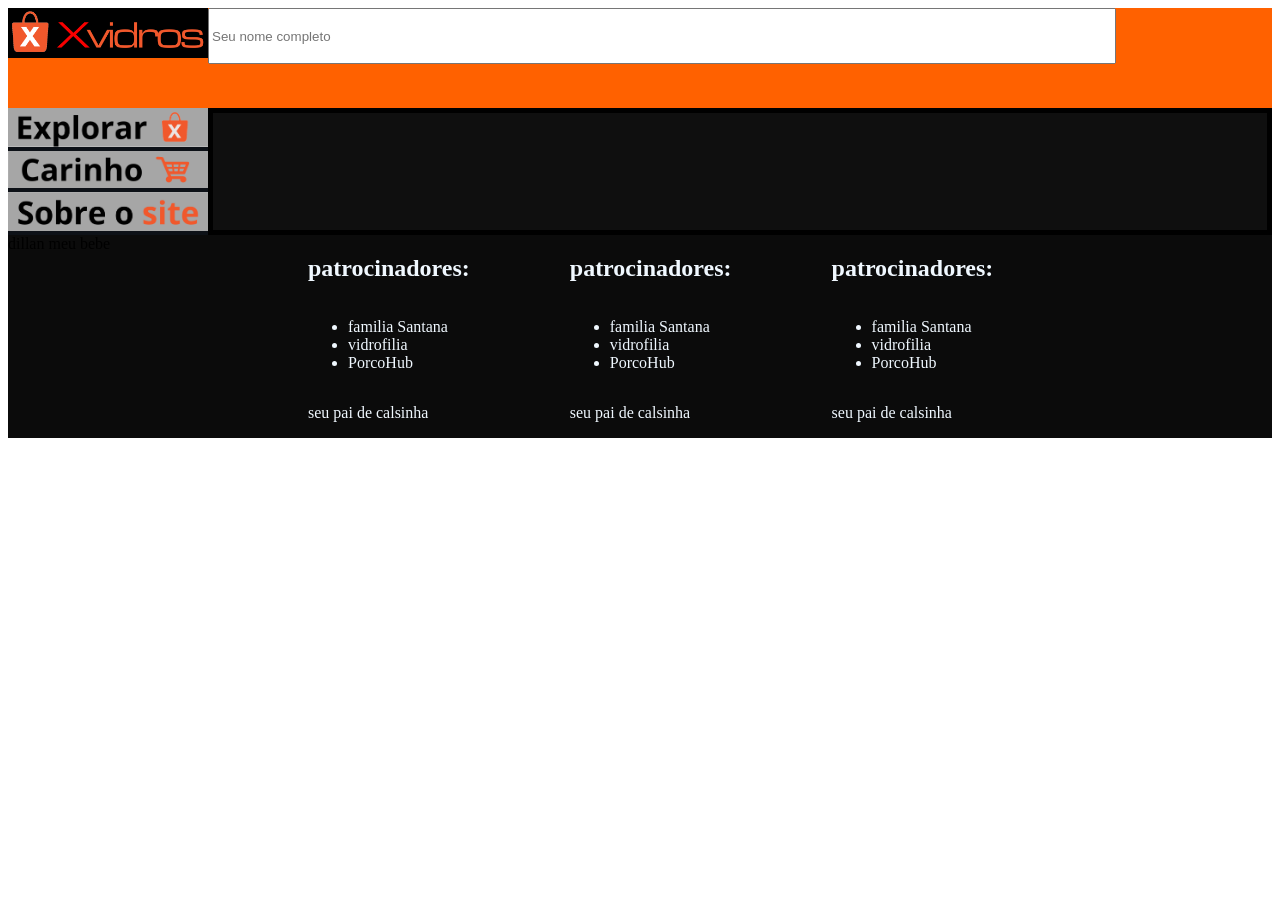
<file: carrinho.html>
<!DOCTYPE html>
<html lang="en">
<head>
    <meta charset="UTF-8">
    <meta name="viewport" content="width=device-width, initial-scale=1.0">
    <title>Xvidros</title>
    <link rel="stylesheet" href="inicial.css">
</head>
<body>
    <header>
        <div class="headiv">
            <img class="logo" src="img/logo.png" alt="">
            <label for="nome"></label>
            <input type="text" placeholder="Seu nome completo"></header>
        </div>
    <aside>
        
            <div>
                <a href="inicial.html"><img class="asidiv" src="img/Explorar.png" alt="" height="100px"></a>
                <a href="carrinho.html"><img class="asidiv" src="img/carrinho.png" alt="" height="100px"></a>
                <a href="sst.html"><img class="asidiv" src="img/sst.png" alt="" height="100px"></a>
            </div>
        
    </aside>
    <main>
        
        
        
        
    </main>
    <footer>
        
        <div class="patrocinadores">
            <div class="bloconegro">
                dillan meu bebe     
            </div>
            <div class="patrocinador">
                <h2>patrocinadores:</h2>
                <ul>
                    <li>familia Santana</li>
                    <li>vidrofilia</li>
                    <li>PorcoHub</li>
                </ul>
                <p>seu pai de calsinha</p>
            </div>
            <div class="patrocinador">
                <h2>patrocinadores:</h2>
                <ul>
                    <li>familia Santana</li>
                    <li>vidrofilia</li>
                    <li>PorcoHub</li>
                </ul>
                <p>seu pai de calsinha</p>
            </div>
            <div class="patrocinador">
                <h2>patrocinadores:</h2>
                <ul>
                    <li>familia Santana</li>
                    <li>vidrofilia</li>
                    <li>PorcoHub</li>
                </ul>
                <p>seu pai de calsinha</p>
            </div>
            
        </div>

    </footer>

</body>


</html>
</file>
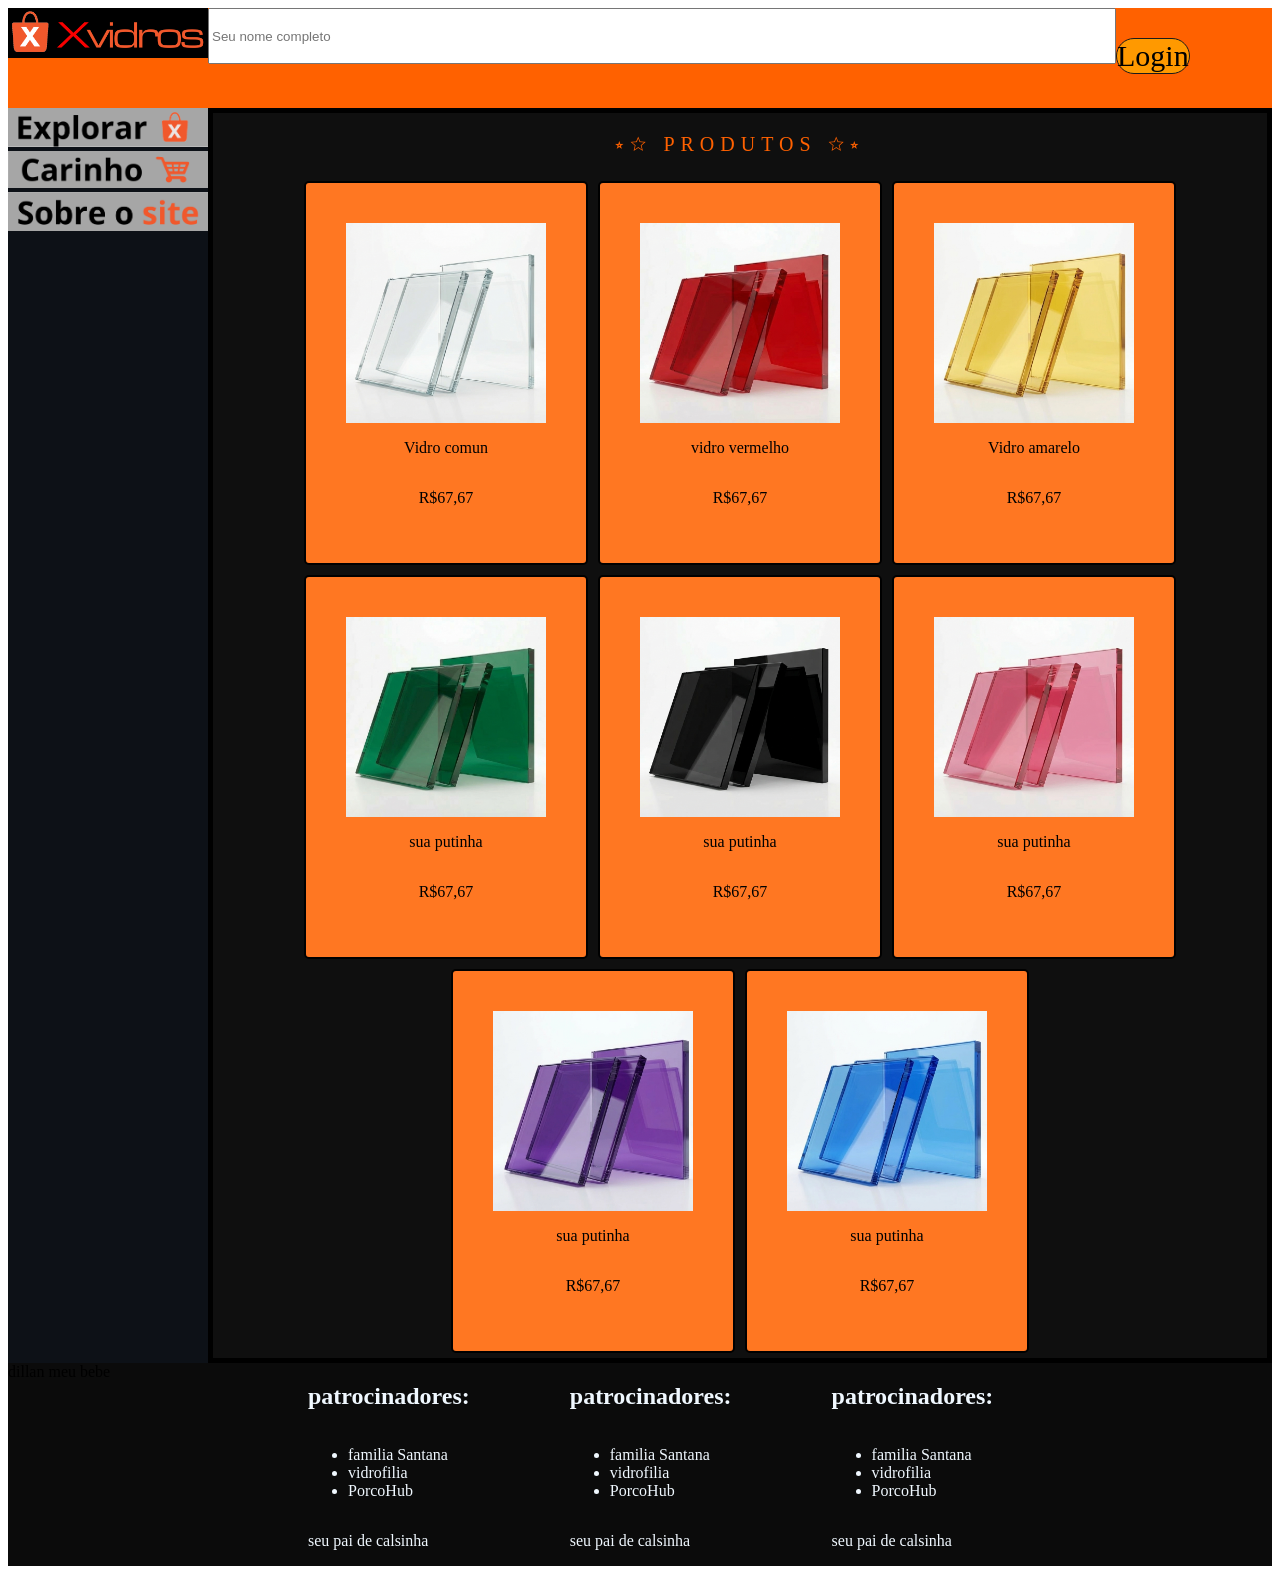
<file: inicial.html>
<!DOCTYPE html>
<html lang="en">
<head>
    <meta charset="UTF-8">
    <meta name="viewport" content="width=device-width, initial-scale=1.0">
    <title>Xvidros</title>
    <link rel="stylesheet" href="inicial.css">
</head>
<body>
    <header>
        <div class="headiv">
            
            <img class="logo" src="img/logo.png" alt="">
            <label for="nome"></label>
            <input type="text" placeholder="Seu nome completo">
            <a href="login.html"><p class="logn">Login</p></a>
        </div>
    </header>     
    <aside>
        
            <div>
                <a href="inicial.html"><img class="asidiv" src="img/Explorar.png" alt="" height="100px"></a>
                <a href="carrinho.html"><img class="asidiv" src="img/carrinho.png" alt="" height="100px"></a>
                <a href="sst.html"><img class="asidiv" src="img/sst.png" alt="" height="100px"></a>
            </div>
        
    </aside>
    <main>
        
            <p class="letras">⭒☆ PRODUTOS ☆⭒</p>
        
        <div class="mae">
            <a class="a" href="produto.html?id=normal">
                <div class="card">
                    <img src="img/branco.png" class="img" alt="">
                    <p class="">Vidro comun</p>
                    <p class="">R$67,67</p>
                </div>
            </a>
 
            <a class="a" href="produto.html?id=vermelho">
                <div class="card">
                    <img src="img/vermelho.png" class="img" alt="">
                    <p class="">vidro vermelho</p>
                    <p class="">R$67,67</p>
                </div>
            </a>
                <div class="card">
                    <img src="img/amarelo.png" class="img" alt="">
                    <p class="">Vidro amarelo</p>
                    <p class="">R$67,67</p>
                </div>
            <a class="a" href="produto.html?id=normal">
                <div class="card">
                    <img src="img/verde.png" class="img" alt="">
                    <p class="">sua putinha</p>
                    <p class="">R$67,67</p>
                </div>
            </a>
                
            <a class="a" href="produto.html?id=normal"></a>
                <div class="card">
                    <img src="img/abner.png" class="img" alt="">
                    <p class="">sua putinha</p>
                    <p class="">R$67,67</p>
                </div>

                <div class="card">
                    <img src="img/rosa.png" class="img" alt="">
                    <p class="">sua putinha</p>
                    <p class="">R$67,67</p>
                </div>

                <div class="card">
                    <img src="img/roxo.png" class="img" alt="">
                    <p class="">sua putinha</p>
                    <p class="">R$67,67</p>
                </div>

                <div class="card">
                    <img src="img/azul.png" class="img" alt="">
                    <p class="">sua putinha</p>
                    <p class="">R$67,67</p>
                </div>
        </div>
    </main>
    <footer>
        
        <div class="patrocinadores">
            <div class="bloconegro">
                dillan meu bebe     
            </div>
            <div class="patrocinador">
                <h2>patrocinadores:</h2>
                <ul>
                    <li>familia Santana</li>
                    <li>vidrofilia</li>
                    <li>PorcoHub</li>
                </ul>
                <p>seu pai de calsinha</p>
            </div>
            <div class="patrocinador">
                <h2>patrocinadores:</h2>
                <ul>
                    <li>familia Santana</li>
                    <li>vidrofilia</li>
                    <li>PorcoHub</li>
                </ul>
                <p>seu pai de calsinha</p>
            </div>
            <div class="patrocinador">
                <h2>patrocinadores:</h2>
                <ul>
                    <li>familia Santana</li>
                    <li>vidrofilia</li>
                    <li>PorcoHub</li>
                </ul>
                <p>seu pai de calsinha</p>
            </div>
            
        </div>

    </footer>

</body>


</html>
</file>
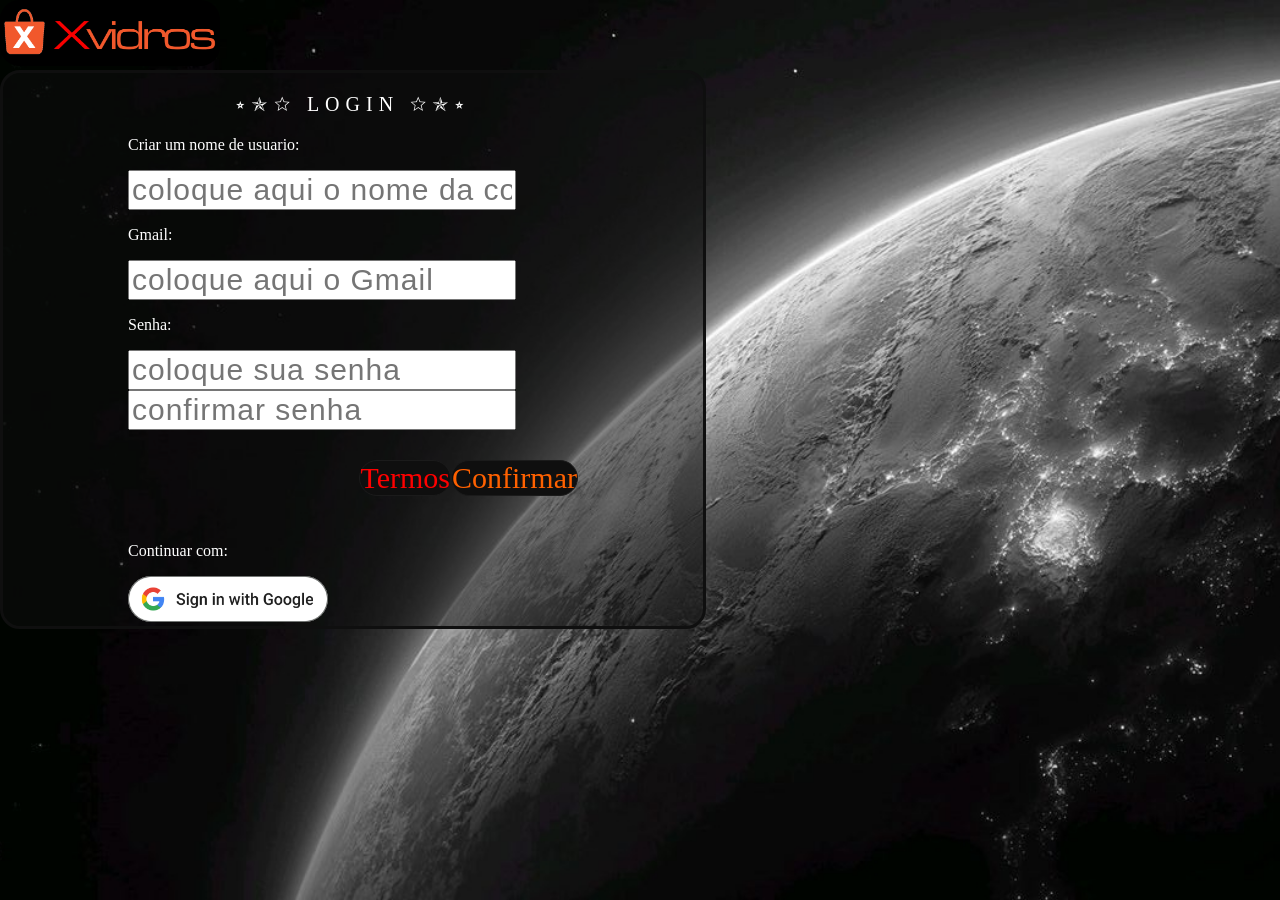
<file: login.html>
<!DOCTYPE html>
<html lang="en">
<head>
    <meta charset="UTF-8">
    <meta name="viewport" content="width=device-width, initial-scale=1.0">
    <title>Document</title>
    <link rel="stylesheet" href="login.css">
</head>
<body>
    <a href="inicial.html"><img class="logo" src="img/logo.png" alt=""></a>
    <div class="login">
        
        <div class="login2">
            <p class="letras">⭒✯☆ LOGIN ☆✯⭒</p>
            <p>Criar um nome de usuario:</p>
            <label for="Nome_aluno"></label>
            <input class="label" type="text" name="nome_usuario" id="nome_usuario" placeholder="coloque aqui o nome da conta">
            <br>
            <p>Gmail:</p>
            <label for="Nome_aluno"></label>
            <input class="label" type="text" name="nome_usuario" id="gmail" placeholder="coloque aqui o Gmail ">
            <br>
            <p>Senha:</p>
            <label for="senha"></label>
            <input class="label" type="password" name="nome_usuario" id="gmail" placeholder="coloque sua senha ">
            <input class="label" type="password" name="nome_usuario" id="gmail" placeholder="confirmar senha">
            <br>
            <div class="continuar">
                <a href=""><p class="btt">Termos</p></a>
                <a href=""><p class="btc">Confirmar</p></a>
            </div>
            <p>Continuar com: </p>
            <a href="https://www.youtube.com/watch?v=m_307Qn7Hb8"><img class="google" src="img/google.png" alt=""></a>

        </div>
    </div>
</body>
</html>
</file>
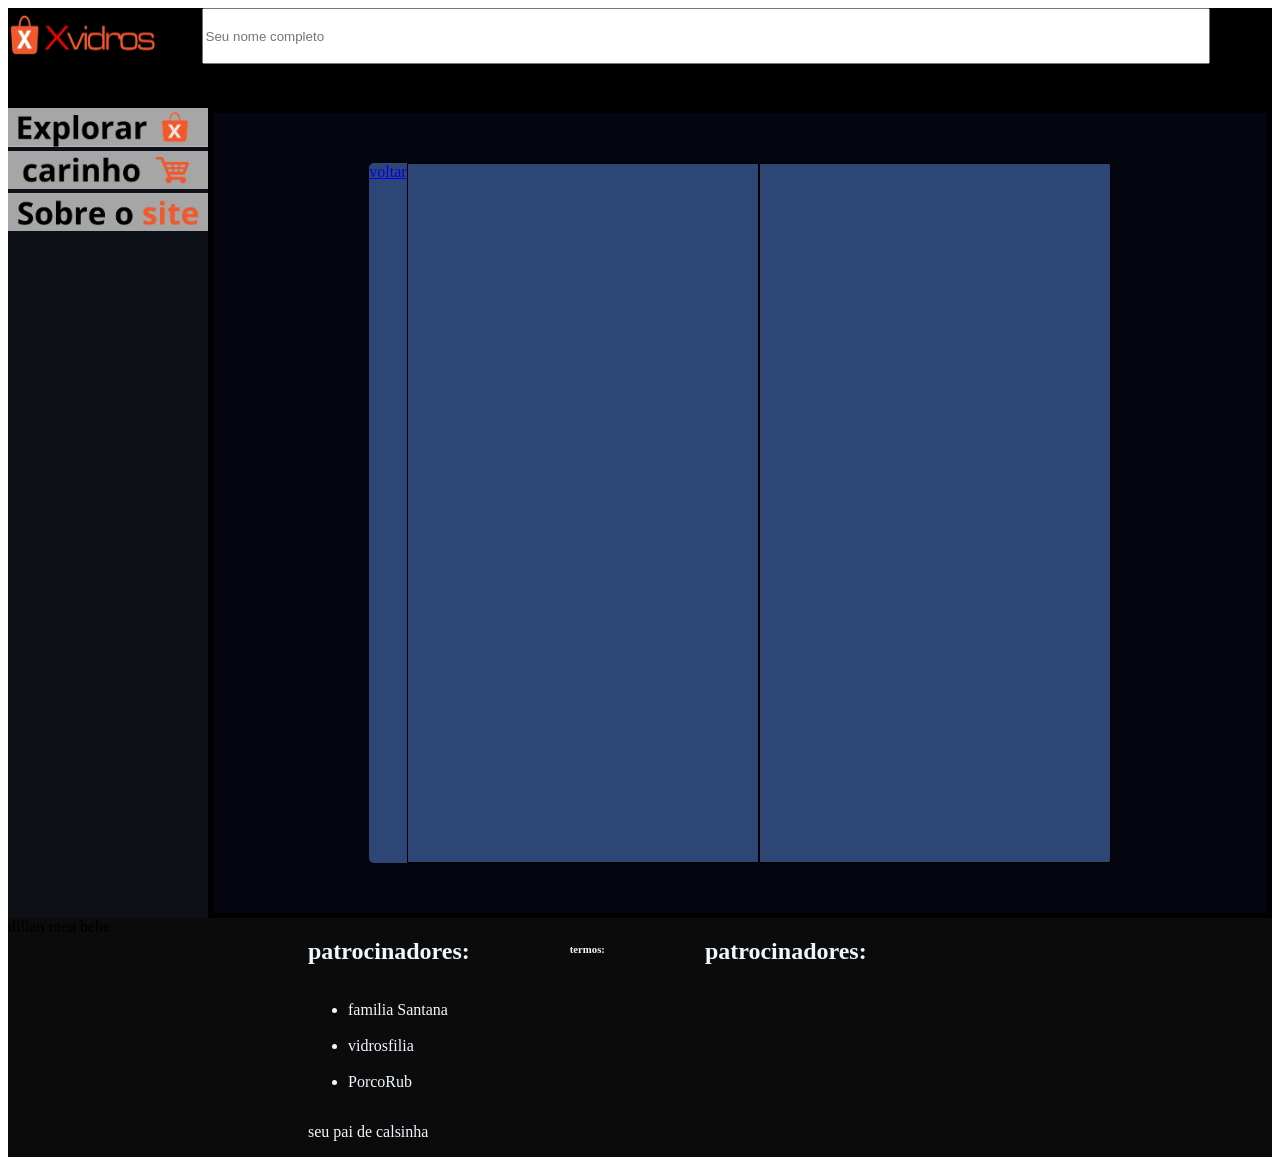
<file: produto.html>
<!DOCTYPE html>
<html lang="pt-br">
<head>
    <meta charset="UTF-8">
    <meta name="viewport" content="width=device-width, initial-scale=1.0">
    <title>cachorro</title>
    <link rel="stylesheet" href="produto.css">
</head>
<body>
    <header>
        <div class="headiv">
            <img class="logo" src="img/logo.png" alt="">
            <label for="nome">Nome:</label>
            <input type="text" placeholder="Seu nome completo"></header>
        </div>
    <aside>
        
            <div>
            <a href="inicial.html"><img class="asidiv" src="img/Explorar.png" alt="" height="100px"></a>
            <a href="inicial.html"><img class="asidiv" src="img/carrinho.jpg" alt="" height="100px"></a>
            <a href="sst.html"><img class="asidiv" src="img/sst.png" alt="" height="100px"></a>
            </div>
        
    </aside>
    <main>
        <div class="anuncio">
            
             <div class="produto">
                <a href="inicial.html">voltar</a>
                <div class="foto"></div>
                <div class="infor"></div>
            </div>
        </div>
    </main>
    <footer>
        
        <div class="patrocinadores">
            <div class="bloconegro">
                dillan meu bebe     
            </div>
            <div class="patrocinador">
                <h2>patrocinadores:</h2>
                <ul>
                    <li>familia Santana</li>
                    <br>
                    <li>vidrosfilia</li>
                    <br>
                    <li>PorcoRub</li>

                </ul>
                <p>seu pai de calsinha</p>
            </div>
            <div class="patrocinador">
                <h6>termos:</h6>
                

            </div>
            <div class="patrocinador">
                <h2>patrocinadores:</h2>
            </div>
        </div>

    </footer>

</body>


</html>
</file>
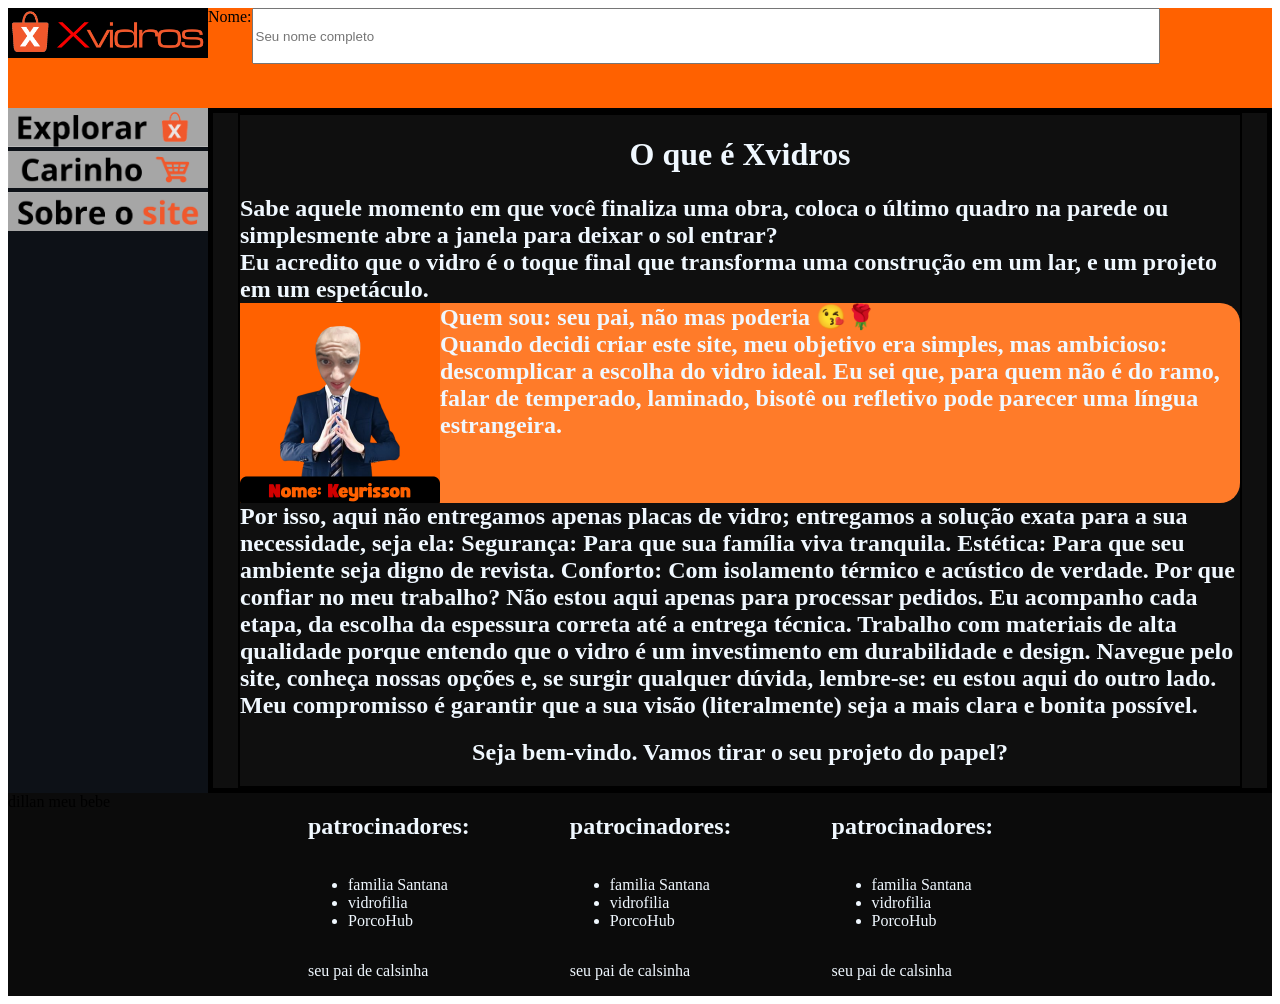
<file: sst.html>
<!DOCTYPE html>
<html lang="en">
<head>
    <meta charset="UTF-8">
    <meta name="viewport" content="width=device-width, initial-scale=1.0">
    <title>cachorro</title>
    <link rel="stylesheet" href="inicial.css">
</head>
<body>
    <header>
        <div class="headiv">
            <img class="logo" src="img/logo.png" alt="">
            <label for="nome">Nome:</label>
            <input type="text" placeholder="Seu nome completo"></header>
        </div>
    <aside>
        
            <div>
            <a href="inicial.html"><img class="asidiv" src="img/Explorar.png" alt="" height="100px"></a>
            <a href="inicial.html"><img class="asidiv" src="img/carrinho.png" alt="" height="100px"></a>
            <a href="sst.html"><img class="asidiv" src="img/sst.png" alt="" height="100px"></a>
            </div>
        
    </aside>
    <main>
        
            
           
            <div class="sst2">
                <div class="sst">
                    <h1 class="tsst">O que é Xvidros</h1>
                    <h2>
                        Sabe aquele momento em que você finaliza uma obra, coloca o último quadro na parede ou simplesmente abre a janela para deixar o sol entrar? <br>
                        Eu acredito que o vidro é o toque final que transforma uma construção em um lar, e um projeto em um espetáculo.
                    <div class="quero_dormir_pq_ja_e_quatro_horas_da_manha">
                       <img src="img/foto de perfil.png" alt="">
                        Quem sou: seu pai, não mas poderia 😘🌹 <br>
                        Quando decidi criar este site, meu objetivo era simples, mas ambicioso: descomplicar a escolha do vidro ideal. Eu sei que, para quem não é do ramo, falar de temperado, laminado, bisotê ou refletivo pode parecer uma língua estrangeira.
                    </div>   
                    Por isso, aqui não entregamos apenas placas de vidro; entregamos a solução exata para a sua necessidade, seja ela:
                    Segurança: Para que sua família viva tranquila.
                    Estética: Para que seu ambiente seja digno de revista.
                    Conforto: Com isolamento térmico e acústico de verdade.
                    Por que confiar no meu trabalho?
                    Não estou aqui apenas para processar pedidos. Eu acompanho cada etapa, da escolha da espessura correta até a entrega técnica. Trabalho com materiais de alta qualidade porque entendo que o vidro é um investimento em durabilidade e design.
                    Navegue pelo site, conheça nossas opções e, se surgir qualquer dúvida, lembre-se: eu estou aqui do outro lado. Meu compromisso é garantir que a sua visão (literalmente) seja a mais clara e bonita possível.
                    </h2>
                    <h2 class="tsst">Seja bem-vindo. Vamos tirar o seu projeto do papel?</h2>
                
                </div>
                
            </div>
    </main>
    <footer>

        <div class="patrocinadores">
            <div class="bloconegro">
                dillan meu bebe     
            </div>
            <div class="patrocinador">
                <h2>patrocinadores:</h2>
                <ul>
                    <li>familia Santana</li>
                    <li>vidrofilia</li>
                    <li>PorcoHub</li>
                </ul>
                <p>seu pai de calsinha</p>
            </div>
            <div class="patrocinador">
                <h2>patrocinadores:</h2>
                <ul>
                    <li>familia Santana</li>
                    <li>vidrofilia</li>
                    <li>PorcoHub</li>
                </ul>
                <p>seu pai de calsinha</p>
            </div>
            <div class="patrocinador">
                <h2>patrocinadores:</h2>
                <ul>
                    <li>familia Santana</li>
                    <li>vidrofilia</li>
                    <li>PorcoHub</li>
                </ul>
                <p>seu pai de calsinha</p>
            </div>
            
        </div>

    </footer>

</body>


</html>
</file>
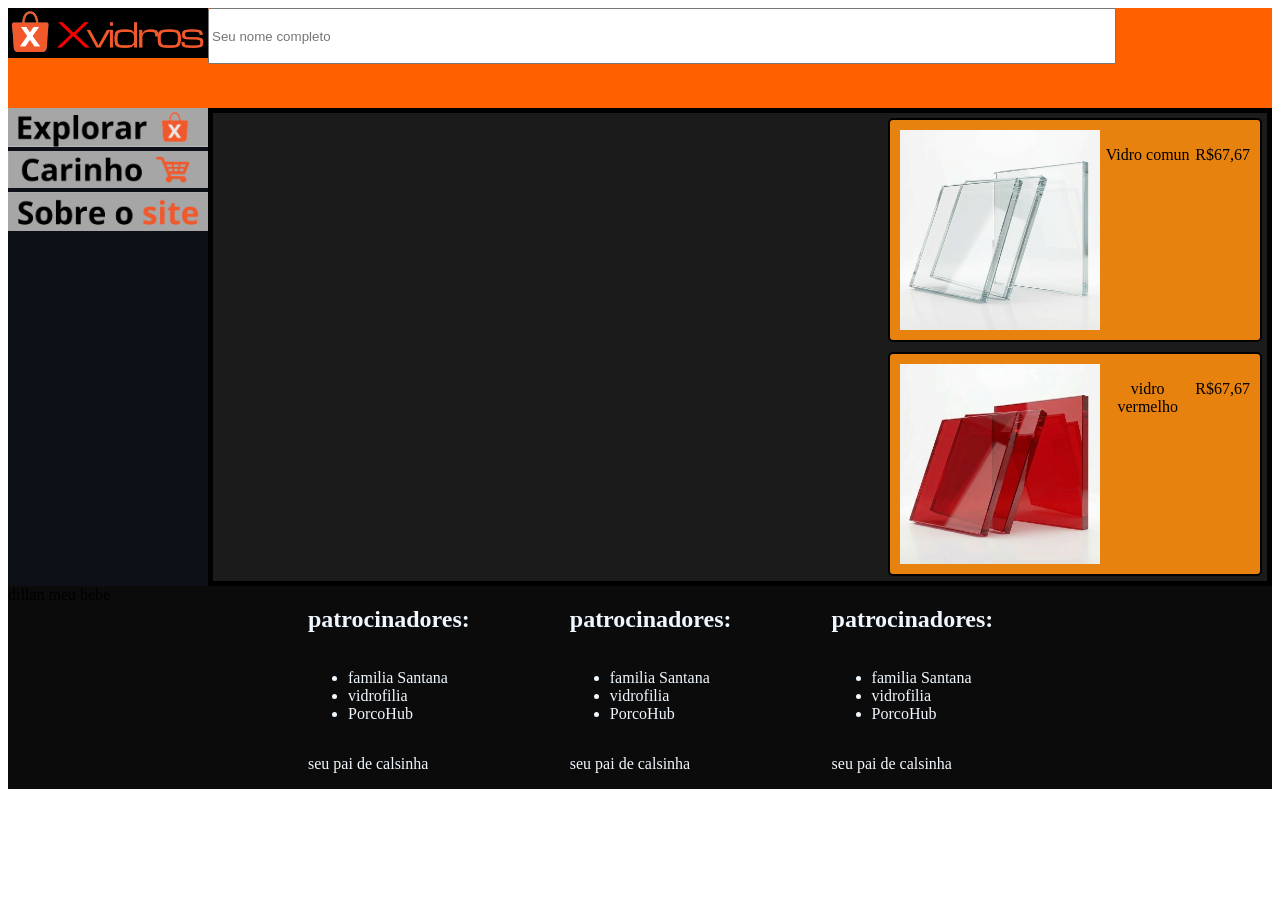
<file: loja_do_keykey-main/carrinho.html>
<!DOCTYPE html>
<html lang="en">
<head>
    <meta charset="UTF-8">
    <meta name="viewport" content="width=device-width, initial-scale=1.0">
    <title>Xvidros</title>
    <link rel="stylesheet" href="carrinho.css">
</head>
<body>
    <header>
        <div class="headiv">
            <img class="logo" src="img/logo.png" alt="">
            <label for="nome"></label>
            <input type="text" placeholder="Seu nome completo"></header>
        </div>
    <aside>
        
            <div>
                <a href="inicial.html"><img class="asidiv" src="img/Explorar.png" alt="" height="100px"></a>
                <a href="carrinho.html"><img class="asidiv" src="img/carrinho.png" alt="" height="100px"></a>
                <a href="sst.html"><img class="asidiv" src="img/sst.png" alt="" height="100px"></a>
            </div>
        
    </aside>
    <main>
        
        <div class="pai">
          <div class="mae">
            <a class="a" href="produto.html?id=normal">
                <div class="card">
                    <img src="img/branco.png" class="img" alt="">
                    <p class="">Vidro comun</p>
                    <p class="">R$67,67</p>
                </div>
            </a>
 
            <a class="a" href="produto.html?id=vermelho">
                <div class="card">
                    <img src="img/vermelho.png" class="img" alt="">
                    <p class="">vidro vermelho</p>
                    <p class="">R$67,67</p>
                </div>
            </a>
        </div>
        
        
        </div>
    </main>
    <footer>
        
        <div class="patrocinadores">
            <div class="bloconegro">
                dillan meu bebe     
            </div>
            <div class="patrocinador">
                <h2>patrocinadores:</h2>
                <ul>
                    <li>familia Santana</li>
                    <li>vidrofilia</li>
                    <li>PorcoHub</li>
                </ul>
                <p>seu pai de calsinha</p>
            </div>
            <div class="patrocinador">
                <h2>patrocinadores:</h2>
                <ul>
                    <li>familia Santana</li>
                    <li>vidrofilia</li>
                    <li>PorcoHub</li>
                </ul>
                <p>seu pai de calsinha</p>
            </div>
            <div class="patrocinador">
                <h2>patrocinadores:</h2>
                <ul>
                    <li>familia Santana</li>
                    <li>vidrofilia</li>
                    <li>PorcoHub</li>
                </ul>
                <p>seu pai de calsinha</p>
            </div>
            
        </div>

    </footer>

</body>


</html>
</file>
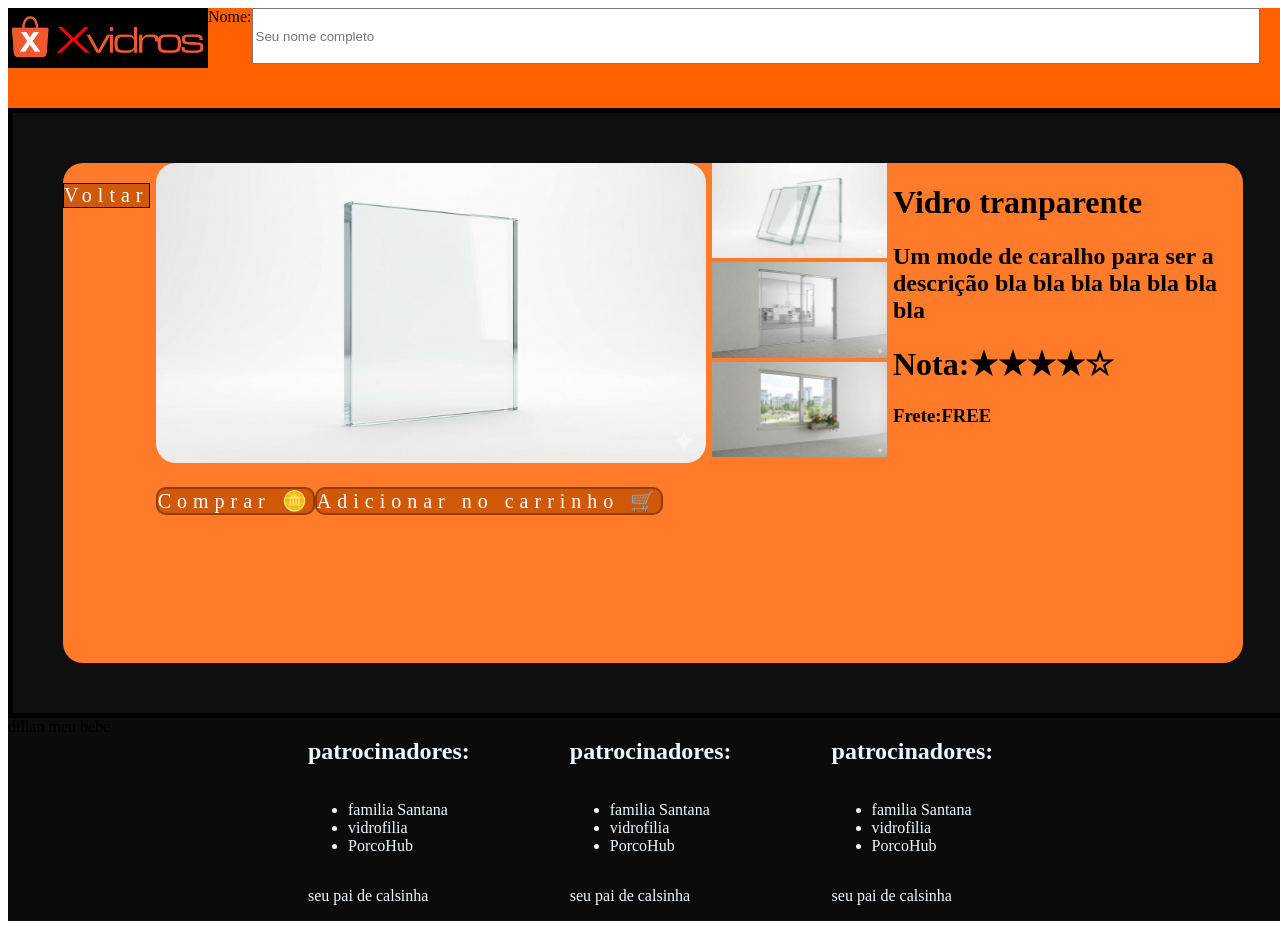
<file: loja_do_keykey-main/produto.html>
<!DOCTYPE html>
<html lang="pt-br">
<head>
    <meta charset="UTF-8">
    <meta name="viewport" content="width=device-width, initial-scale=1.0">
    <title>cachorro</title>
    <link rel="stylesheet" href="produto.css">
</head>
<body>
    <header>
        <div class="headiv">
            <img class="logo" src="img/logo.png" alt="">
            <label for="nome">Nome:</label>
            <input type="text" placeholder="Seu nome completo"></header>
        </div>
    
    <main>
        <div class="anuncio">
            
             <div class="produto">
                <a href="inicial.html" ><p class="voltar">Voltar</p></a>

                <div class="foto">
                    <img class="img_foto" src="img/vidro.png" alt="">
                    <div class="btcc">
                        <p class="btc">Comprar 🪙</p>
                        <p class="btc">Adicionar no carrinho 🛒</p>
                    </div>
                </div>

                <div class="fotos">
                    <img class="img_fotos" src="img//branco.png" alt="">
                    <img class="img_fotos" src="img/porta.png" alt="">
                    <img class="img_fotos" src="img/janela.png" alt="">
                </div>

                <div class="infor">
                    <h1>Vidro tranparente</h1>
                    <h2>Um mode de caralho para ser a descrição bla bla bla bla bla bla bla </h2>
                    <h1>Nota:★★★★☆</h1>
                    <h3>Frete:FREE</h3>
                </div>
            </div>

        </div>
    </main>
    <footer>
        
        <div class="patrocinadores">
            <div class="bloconegro">
                dillan meu bebe     
            </div>
            <div class="patrocinador">
                <h2>patrocinadores:</h2>
                <ul>
                    <li>familia Santana</li>
                    <li>vidrofilia</li>
                    <li>PorcoHub</li>
                </ul>
                <p>seu pai de calsinha</p>
            </div>
            <div class="patrocinador">
                <h2>patrocinadores:</h2>
                <ul>
                    <li>familia Santana</li>
                    <li>vidrofilia</li>
                    <li>PorcoHub</li>
                </ul>
                <p>seu pai de calsinha</p>
            </div>
            <div class="patrocinador">
                <h2>patrocinadores:</h2>
                <ul>
                    <li>familia Santana</li>
                    <li>vidrofilia</li>
                    <li>PorcoHub</li>
                </ul>
                <p>seu pai de calsinha</p>
            </div>
            
        </div>

    </footer>

</body>


</html>
</file>
<file: inicial.css>
/*body*/
body{
    display: grid;
    grid-template-areas:
    "cabeca cabeca"
    "braco corpo"
    "peh peh";
    grid-template-rows: 100px auto auto;
    grid-template-columns: 200px auto;
}
@media only screen and (max-width: 850px){
    body{
    display: grid;
    grid-template-areas:
        "cabeca"
        "braco"
        "corpo"
        "peh";
    grid-template-rows: 100px 50px auto 100px;
    grid-template-columns: auto;
 }
}
@media only screen and (max-width: 450px){
    body{
    display: grid;
    grid-template-areas:
        "cabeca"
        "corpo"
        "peh";
    grid-template-rows: 100px auto auto;
    grid-template-columns: auto;
    }
    aside{
        display: none;
    }
    
}
/*header*/
header{
    background-color: #ff6100;
    grid-area: cabeca;
}
.headiv{
    display: flex;

}

input {
    width: 900px;      
    height: 50px;
}

.logo{
    width: 200px;
    height: 50px ;
}
.logn{
    color: #000000; 
    background-color: #ff9900;
    border: #1b1b1b 1px solid;
    border-radius: 20px;
    font-size: 30px;

}
/*aside*/
aside{
    background-color:#0d1117;
    grid-area: braco;   
}
.asidiv{
    width: 200px;
    height: auto;
}
/*main*/
main{
    background-color: #0F0F0F;
    grid-area: corpo;
    border: rgb(0, 0, 0) 5px solid;
}
.letras{
    font-size: 20px;
    letter-spacing: 6px;
    text-align: center; 
    color: #ff6100;
}
a{
    color: inherit; 
    text-decoration: none;
}
img{
    height: 200px;
    width: 200;
    object-fit: cover;
}
.mae{
    display: flex;
    flex-wrap: wrap;
    justify-content: center;
}
.card{
    display: flex;
    flex-direction: column;
    justify-content: space-between;
    padding: 40px;
    border: black 2px solid;

    background-color: #ff7722; 
    width: 200px;
    height: 300px;
    border-radius: 5px;
    text-align: center;
    margin: 5px;
}

/*footer*/
footer{
    background-color: #0b0b0b;
    grid-area: peh;
}
.patrocinadores{
    display: flex;
    flex-wrap: wrap;
    justify-content: left;
    gap: 100px;
}
.patrocinador{
    display: flex;
    flex-direction: column;
    justify-content: space-between;
    color: aliceblue;
    
}
.bloconegro{
    width: 200px;
    height: 200px;


}
/*SST main*/
.sst{
    color: aliceblue;
    width: 1000px;
    border: 2px solid black;
}
.sst2{
    display: flex;
    flex-wrap: wrap;
    justify-content: center;
}
.quero_dormir_pq_ja_e_quatro_horas_da_manha{
    display: flex;
    justify-content: space-between;
    
   
   
    border-radius: 20px;
    background-color: #ff7b29; 

    
}

.tsst{
    text-align: center;
}
</file>
<file: login.css>
body {
    background-image: url('img/login.jpeg');
    background-repeat: no-repeat; /* Evita que a imagem se repita */
    background-size: cover; /* Faz a imagem cobrir toda a área */
    background-position: center; /* Centraliza a imagem */
    background-attachment: fixed; /* Opcional: mantém a imagem fixa no fundo */
    margin: 0; /* Remove margens padrão */
    height: 100vh; /* Garante altura total da tela */
}
.login{
    background-color: #0f0f0f80;
    border: #0F0F0F 3px solid;
    width: 700px;
    
    border-radius: 20px;
    display: flex;
    justify-content: center;
    color: #ffffff;
}
.login2{
    width: 450px;
    
}
.logo{
    width: 220px;
    border-radius: 20px;

}
.letras{
    font-size: 20px;
    letter-spacing: 6px;
     text-align: center;
}
.label{
    font-size: 30px;
    letter-spacing: 1px;
   
}
.continuar{
    display: flex;
    justify-content: right;

}
.btc{
    color: #ff6100; 
    background-color: #0F0F0F;
    border: #1b1b1b 1px solid;
    border-radius: 20px;
    font-size: 30px;

}
.btt{
    color: #ff0000; 
    background-color: #0F0F0F;
    border: #1b1b1b 1px solid;
    border-radius: 20px;
    font-size: 30px;

}
.google{
    width:200px ;
     border-radius: 30px;
}
a{
    color: inherit; 
    text-decoration: none;
}
</file>
<file: produto.css>
/*body*/
body{
    display: grid;
    grid-template-areas:
    "cabeca cabeca"
    "braco corpo"
    "peh peh";
    grid-template-rows: 100px auto auto;
    grid-template-columns: 200px auto;
}
@media only screen and (max-width: 850px){
    body{
    display: grid;
    grid-template-areas:
        "cabeca"
        "braco"
        "corpo"
        "peh";
    grid-template-rows: 100px 50px auto 100px;
    grid-template-columns: auto;
 }
}
@media only screen and (max-width: 450px){
    body{
    display: grid;
    grid-template-areas:
        "cabeca"
        "corpo"
        "peh";
    grid-template-rows: 100px auto auto;
    grid-template-columns: auto;
    }
    aside{
        display: none;
    }
    
}
/*header*//* estou a procura de uma namorada morena e adiventista*/
header{
    background-color: #000000;
    grid-area: cabeca;
}
.headiv{
    display: flex;
    
    
}

input {
    
    width: 1000px;      
    height: 50px;

  
}

.logo{
     width: 150px;
    height: auto;
}
/*aside*/
aside{
    background-color:#0d1117;
    grid-area: braco;   
}
.asidiv{
    width: 200px;
    height: auto;
}
/*main*/
main{
    background-color: #04050f;
    grid-area: corpo;
    border: rgb(0, 0, 0) 5px solid;
}
.a{
    color: inherit; 
    text-decoration: none;
}
.anuncio{
    display: flex;
    flex-wrap: wrap;
    justify-content: center;
}
.produto{
   display: flex;
    flex-wrap: wrap;
    justify-content: center;
   
   
 
    background-color: #2d4675; 
    
    height: 700px;
    border-radius: 5px;
    margin: 50px;
}
.foto{
    border: black 1px solid;
    width: 350px;
}
.infor{
    border: black 1px solid;
    width: 350px;
}
/*footer*/
footer{
    background-color: #0b0b0b;
    grid-area: peh;
}
.patrocinadores{
    display: flex;
    flex-wrap: wrap;
    justify-content: left;
    gap: 100px;
}
.patrocinador{
    display: flex;
    flex-direction: column;
    justify-content: space-between;
    color: aliceblue;
    
}
.bloconegro{
    display: flex;
    flex-direction: column;
    justify-content: space-between;
 
    width: 200px;
    height: 200px;


}
</file>
<file: loja_do_keykey-main/carrinho.css>
/*body*/
body{
    display: grid;
    grid-template-areas:
    "cabeca cabeca"
    "braco corpo"
    "peh peh";
    grid-template-rows: 100px auto auto;
    grid-template-columns: 200px auto;
}
@media only screen and (max-width: 850px){
    body{
    display: grid;
    grid-template-areas:
        "cabeca"
        "braco"
        "corpo"
        "peh";
    grid-template-rows: 100px 50px auto 100px;
    grid-template-columns: auto;
 }
}
@media only screen and (max-width: 450px){
    body{
    display: grid;
    grid-template-areas:
        "cabeca"
        "corpo"
        "peh";
    grid-template-rows: 100px auto auto;
    grid-template-columns: auto;
    }
    aside{
        display: none;
    }
    
}
/*header*/
header{
    background-color: #ff6100;
    grid-area: cabeca;
}
.headiv{
    display: flex;

}

input {
    width: 900px;      
    height: 50px;
}

.logo{
    width: 200px;
    height: 50px ;
}
.logn{
    color: #000000; 
    background-color: #ff9900;
    border: #1b1b1b 1px solid;
    border-radius: 20px;
    font-size: 30px;

}
/*aside*/
aside{
    background-color:#0d1117;
    grid-area: braco;   
}
.asidiv{
    width: 200px;
    height: auto;
}
/*main*/
main{

    background-color:#1b1b1b;
    grid-area: corpo;
    border: rgb(0, 0, 0) 5px solid;
}
.letras{
    font-size: 20px;
    letter-spacing: 6px;
    text-align: center; 
    
}

.X{ font-size: 20px;
    letter-spacing: 6px;
    color: #000000;
    background-color: #ff0000;
    padding: 10px;
    border: #000000 2px solid;

}

a{
    color: inherit; 
    text-decoration: none;
}
img{
    height: 200px;
    width: 200px;
    object-fit: cover;
} 
.pai{
     display: flex; 
     justify-content: right;

}
.mae{
    display: flex;
    flex-wrap: wrap;
    flex-direction: column;
    justify-content: right;
}
.card{
    display: flex;
    flex-direction: row;
    justify-content: space-between;
    padding: 10px;
    text-align: center;
   
    border: black 2px solid;
    background-color: #e7820f; 
    width: 350px;
    height: 200px;
    border-radius: 5px;
    text-align: center;
    margin: 5px;
}

/*footer*/
footer{
    background-color: #0b0b0b;
    grid-area: peh;
}
.patrocinadores{
    display: flex;
    flex-wrap: wrap;
    justify-content: left;
    gap: 100px;
}
.patrocinador{
    display: flex;
    flex-direction: column;
    justify-content: space-between;
    color: aliceblue;
    
}
.bloconegro{
    width: 200px;
    height: 200px;


}
/*SST main*/
.sst{
    color: aliceblue;
    width: 1000px;
    border: 2px solid black;
}
.sst2{
    display: flex;
    flex-wrap: wrap;
    justify-content: center;
}
.quero_dormir_pq_ja_e_quatro_horas_da_manha{
    display: flex;
    justify-content: space-between;
    
   
   
    border-radius: 20px;
    background-color: #ff7b29; 

    
}

.tsst{
    text-align: center;
}
</file>
<file: loja_do_keykey-main/produto.css>
/*body*/
body{
    display: grid;
    grid-template-areas:
    "cabeca cabeca"
    "corpo corpo"
    "peh peh";
    grid-template-rows: 100px auto auto;
    grid-template-columns: 200px auto;
}
@media only screen and (max-width: 850px){
    body{
    display: grid;
    grid-template-areas:
        "cabeca"
        
        "corpo"
        "peh";
    grid-template-rows: 100px auto 100px;
    grid-template-columns: auto;
 }
}
@media only screen and (max-width: 450px){
    body{
    display: grid;
    grid-template-areas:
        "cabeca"
        "corpo"
        "peh";
    grid-template-rows: 100px auto auto;
    grid-template-columns: auto;
    }
    aside{
        display: none;
    }
    
}
/*header*//* estou a procura de uma namorada morena e adiventista*/
header{
    background-color: #ff6100;
    grid-area: cabeca;
}
.headiv{
    display: flex;
    
    
}

input {
    
    width: 1000px;      
    height: 50px;

  
}
.logo{
    width: 200px;
    height: auto;
}
.divlogo{
     width: 200px;
}
/*aside*/
aside{
    background-color:#0d1117;
    grid-area: braco;   
}
.asidiv{
    width: 200px;
    height: auto;
}
/*main*/
main{
    background-color: #0F0F0F;
    grid-area: corpo;
    border: rgb(0, 0, 0) 5px solid;
}
.voltar{
    font-size: 20px;
    letter-spacing: 6px;
    text-align: center; 
    color: #ffffff;
    background-color: #cf5809;
    border: #04050f  1px solid ;
}
a{
    color: inherit; 
    text-decoration: none;
}
.anuncio{
    display: flex;
    flex-wrap: wrap;
    justify-content: center;
}
.produto{
    display: flex;
    justify-content: space-between;
    
   
   
    border-radius: 20px;
    background-color: #ff7b29; 
    height: 500px;
    width: 1180px;
    margin: 50px;
}
.foto{
    
    width: 550px;
  
}
.img_foto{
    width: 550px;
    border-radius: 20px;
}
.btcc{
    display: flex;
    flex-wrap: wrap;
    
}
.btc{
    font-size: 20px;
    letter-spacing: 6px;
    text-align: center; 
    color: #ffffff;
    background-color: #cf5809;
    border: #943d03 2px solid;
    border-radius: 10px;
    
}
.fotos{
    width: 175px;
}
.img_fotos{
    width: 175px;
}
.infor{
  
    width: 350px;
}
/*footer*/
footer{
    background-color: #0b0b0b;
    grid-area: peh;
}
.patrocinadores{
    display: flex;
    flex-wrap: wrap;
    justify-content: left;
    gap: 100px;
}
.patrocinador{
    display: flex;
    flex-direction: column;
    justify-content: space-between;
    color: aliceblue;
    
}
.bloconegro{
    display: flex;
    flex-direction: column;
    justify-content: space-between;
 
    width: 200px;
    height: 200px;


}
</file>
